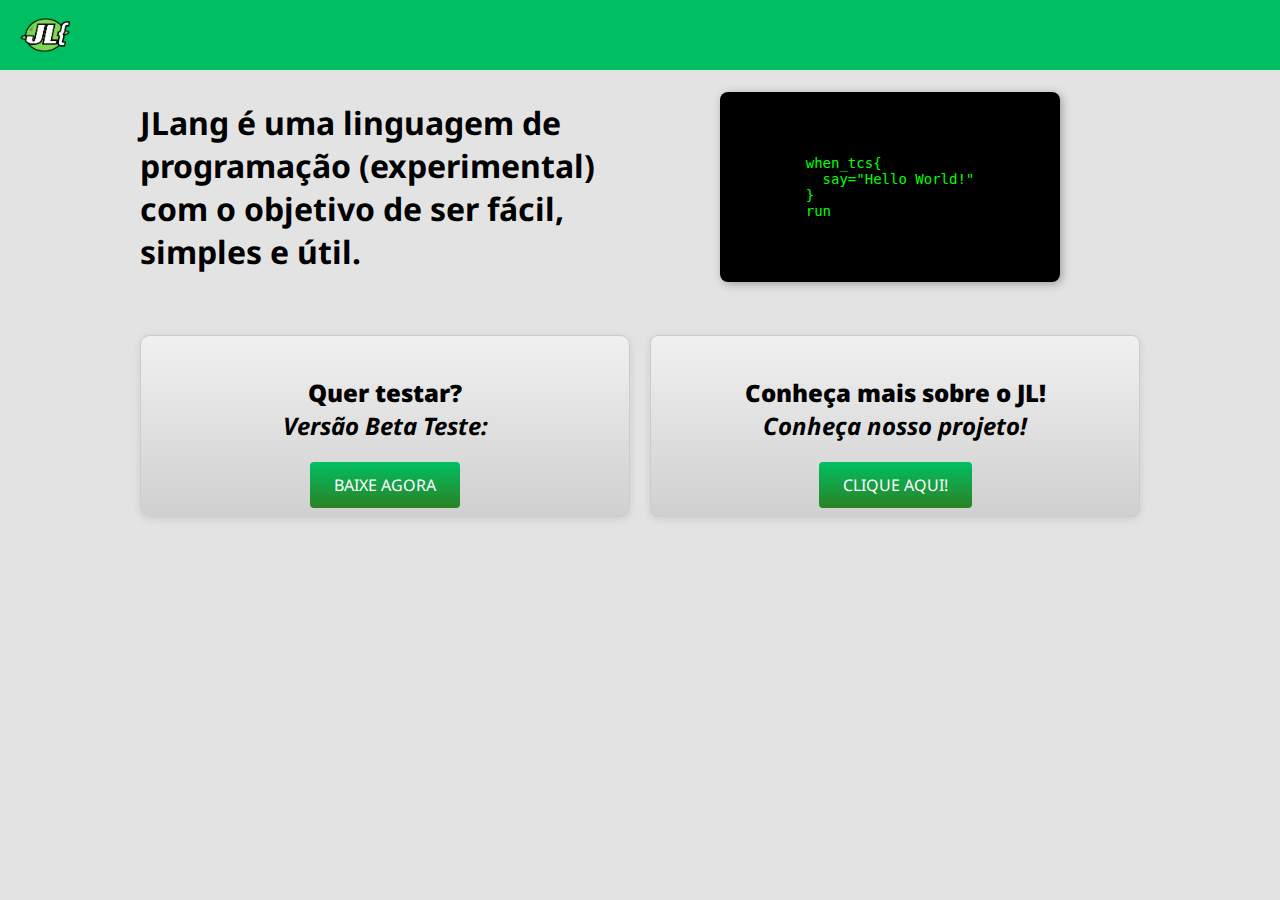
<file: index.html>
<!DOCTYPE html>
<html lang="pt-br">
<head>
    <meta charset="UTF-8" />
    <meta name="viewport" content="width=device-width, initial-scale=1.0" />
    <title>JLang</title>
    <link rel="stylesheet" href="styles.css" />
    <link rel="preconnect" href="https://fonts.googleapis.com">
    <link rel="preconnect" href="https://fonts.gstatic.com" crossorigin>
    <link href="https://fonts.googleapis.com/css2?family=Noto+Sans:ital,wght@0,100..900;1,100..900&family=Open+Sans:ital,wght@0,300..800;1,300..800&family=Prompt:ital,wght@0,100;0,200;0,300;0,400;0,500;0,600;0,700;0,800;0,900;1,100;1,200;1,300;1,400;1,500;1,600;1,700;1,800;1,900&family=Roboto:ital,wght@0,100..900;1,100..900&display=swap" rel="stylesheet">
    <link rel="icon" href="Assets/jlicon.ico" type="image/x-icon" />
</head>
<body>
    <div class="container">
    <div class="top-bar">
        <img src="Assets/jllogo.png" alt="JL Logo" class="logo" />
    </div>

        <section class="intro">
            <div class="intro-text">
                <h1>JLang é uma linguagem de programação (experimental) com o objetivo de ser fácil, simples e útil.</h1>
            </div>
            <div class="terminal-container">
                <div class="terminal">
<pre class="code">
when_tcs{
  say="Hello World!"
}
run
</pre>
                </div>
            </div>
        </section>
        <div class="containers-box">
        <section class="download-section">
            <h2><strong>Quer testar?</strong><br/><i>Versão Beta Teste:</i></h2>
            <a href="download.html" class="btn">BAIXE AGORA</a>
        </section>

        <section class="more-info">
            <h2><strong>Conheça mais sobre o JL!</strong><br/><i>Conheça nosso projeto!</i></h2>
            <a href="aboutjl.html" class="btn">CLIQUE AQUI!</a>
        </section>
    </div>
    </div>
</body>
</html>
</file>
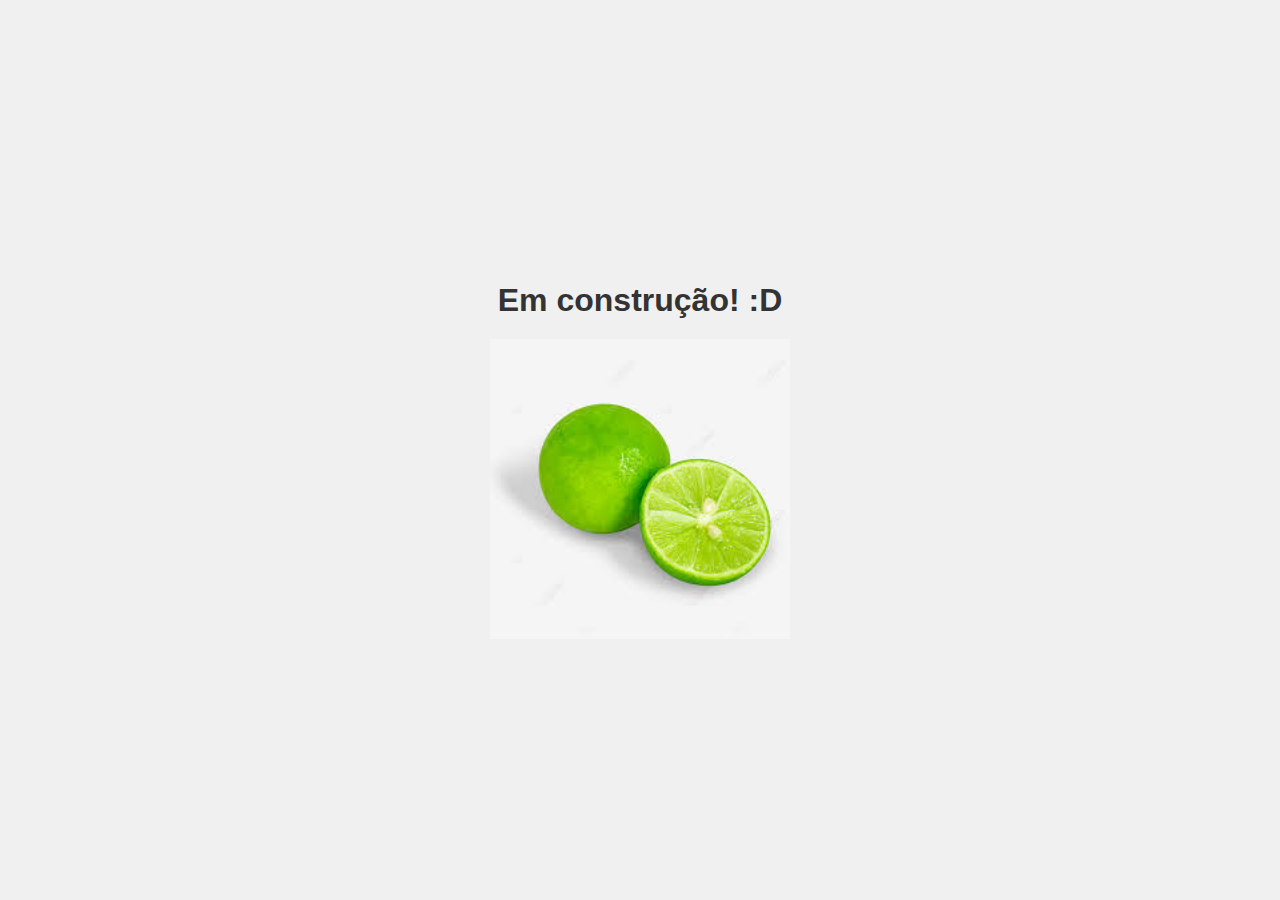
<file: aboutjl.html>
<!DOCTYPE html>
<html lang="pt-br">
<head>
<meta charset="UTF-8" />
<meta name="viewport" content="width=device-width, initial-scale=1.0" />
<title>JLang - Em construção!</title>
<link rel="icon" href="Assets/jlicon.ico" type="image/x-icon" />

<style>
  body {
    display: flex;
    flex-direction: column;
    align-items: center;
    justify-content: center;
    height: 100vh;
    margin: 0;
    font-family: Arial, sans-serif;
    background-color: #f0f0f0;
    text-align: center;
  }

  h1 {
    font-size: 32px;
    margin-bottom: 20px;
    color: #333;
  }

  img {
    max-width: 300px;
    width: 100%;
    height: auto;
  }
</style>
</head>
<body>

<h1>Em construção! :D</h1>
<img src="Assets/limao.jfif" alt="Limao" />

</body>
</html>
</file>
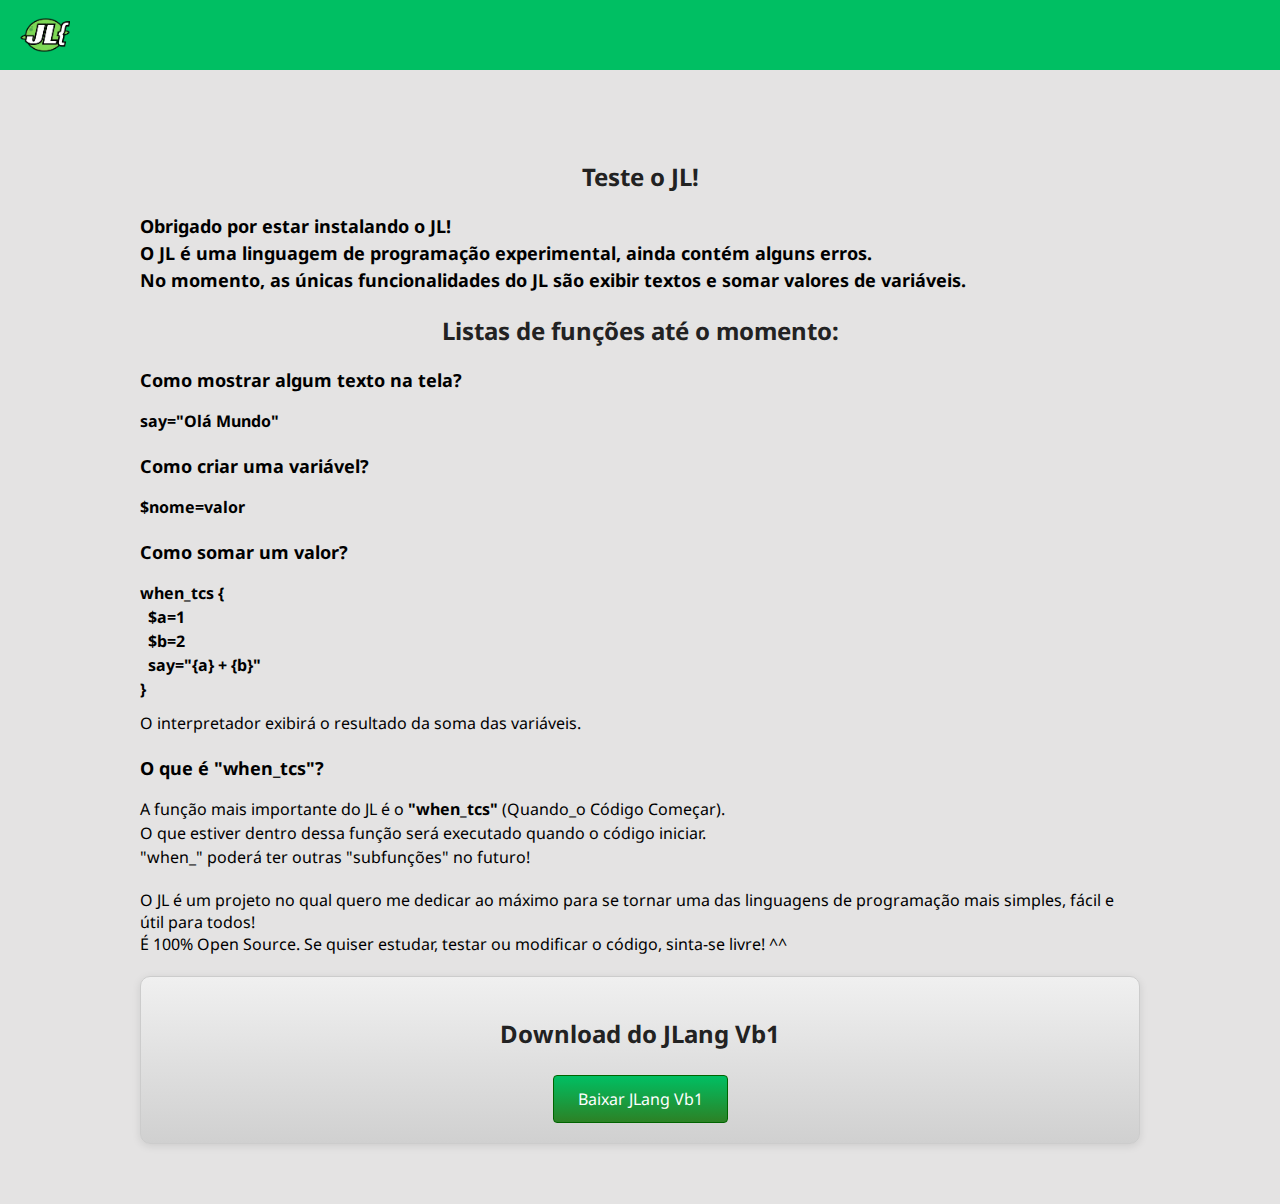
<file: download.html>
<!DOCTYPE html>
<html lang="pt-br">
<head>
<meta charset="UTF-8" />
<meta name="viewport" content="width=device-width, initial-scale=1.0" />
<title>JLang - Baixe Agora!</title>
<link href="https://fonts.googleapis.com/css2?family=Noto+Sans&display=swap" rel="stylesheet" />
<link rel="icon" href="Assets/jlicon.ico" type="image/x-icon" />

<style>
  body {
    font-family: 'Noto Sans', Arial, sans-serif;
    margin: 0;
    padding: 20px;
    background-color: #e4e3e3;
    padding-top: 80px;
  }

  .top-bar {
    position: fixed;     
    top: 0;               
    left: 0;             
    width: 100%;        
    background-color: #00bf63; 
    padding: 10px 20px;    
    display: flex;       
    align-items: center;
    z-index: 9999;        
    box-sizing: border-box;
  }

  .logo {
    height: 50px;
    width: auto;
  }

  .container {
    margin-top: 80px;
    max-width: 1000px;
    margin-left: auto;
    margin-right: auto;
  }

  h2 {
    font-family: 'Noto Sans', Arial, sans-serif;
    font-size: 24px;
    margin-bottom: 20px;
    text-align: center;
    color: #222;
  }

  h3 {
    margin-top: 20px;
    margin-bottom: 15px;
    font-size: 18px;
    line-height: 1.5;
  }

  h4 {
    margin-top: 20px;
    font-size: 16px;
    font-weight: normal;
  }

  p {
    margin: 10px 0;
    line-height: 1.5;
  }

  .download-section {
    background: linear-gradient(to bottom, #f0f0f0, #d0d0d0);
    padding: 20px;
    margin-bottom: 40px;
    border-radius: 10px;
    box-shadow: 0 2px 8px rgba(0, 0, 0, 0.1);
    border: 1px solid #ccc;
    text-align: center;
  }

  .download-section h2 {
    margin-bottom: 15px;
  }

  .btn {
    border: 1px solid #006400;
    background: linear-gradient(to bottom, #00bf63, #2c8125);
    display: inline-block;
    padding: 12px 24px;
    margin-top: 10px;
    font-size: 16px;
    color: #fff;
    border-radius: 4px;
    cursor: pointer;
    text-decoration: none;
    transition: background-color 0.3s, border-color 0.3s;
  }

  .btn:hover {
    border-color: #004d00;
    background-color: #0056b3;
  }

  footer {
    background-color: #222;
    color: #fff;
    padding: 15px;
    text-align: center;
    margin-top: 40px;
  }
</style>
</head>
<body>

<div class="top-bar">
  <img src="Assets/jllogo.png" alt="JLogo" class="logo" />
</div>

<div class="container">
  <!-- Título principal -->
  <h2>Teste o JL!</h2>

  <h3>
    Obrigado por estar instalando o JL!<br>
    O JL é uma linguagem de programação experimental, ainda contém alguns erros.<br>
    No momento, as únicas funcionalidades do JL são exibir textos e somar valores de variáveis.
  </h3>

  <h2>Listas de funções até o momento:</h2>

  <h3>Como mostrar algum texto na tela?</h3>
  <p><strong>say="Olá Mundo"</strong></p>

  <h3>Como criar uma variável?</h3>
  <p><strong>$nome=valor</strong></p>

  <h3>Como somar um valor?</h3>
  <p>
    <strong>when_tcs {<br>
    &nbsp;&nbsp;$a=1<br>
    &nbsp;&nbsp;$b=2<br>
    &nbsp;&nbsp;say="{a} + {b}"<br>
    }</strong>
  </p>
  <p>O interpretador exibirá o resultado da soma das variáveis.</p>

  <h3>O que é "when_tcs"?</h3>
  <p>
    A função mais importante do JL é o <strong>"when_tcs"</strong> (Quando_o Código Começar).<br>
    O que estiver dentro dessa função será executado quando o código iniciar.<br>
    "when_" poderá ter outras "subfunções" no futuro!
  </p>


  <h4>
    O JL é um projeto no qual quero me dedicar ao máximo para se tornar uma das linguagens de programação mais simples, fácil e útil para todos!<br>
    É 100% Open Source. Se quiser estudar, testar ou modificar o código, sinta-se livre! ^^
  </h4>


  <div class="download-section">
    <h2>Download do JLang Vb1</h2>
    <a href="https://drive.google.com/drive/folders/1sPOz1tGLgXK2tcRb-ws9LFRuM-3laOVF?usp=drive_link" target="_blank" class="btn">Baixar JLang Vb1</a>
  </div>
</div>

</body>
</html>
</file>
<file: styles.css>
body {
            font-family: 'Noto Sans', Arial, sans-serif;
            margin: 0;
            padding: 20px;
            background-color: #e4e3e3;
            padding-top: 80px;
        }

        .container {
            margin-top: 80px;
            max-width: 1000px;
            margin: 0 auto;
        }

        .intro {
            display: flex;
            flex-wrap: wrap;
            align-items: center;
            margin-bottom: 40px;
        }

        .intro-text {
            flex: 1;
            min-width: 250px;
        }

        .terminal-container {
            flex: 1;
            min-width: 250px;
            display: flex;
            justify-content: center;
            align-items: center;
        }

        .terminal {
            background-color: #000;
            color: #0f0;
            font-family: monospace;
            padding: 20px;
            border-radius: 8px;
            width: 300px;
            height: 150px;
            display: flex;
            align-items: center;
            justify-content: center;
            box-shadow: 2px 2px 10px rgba(0,0,0,0.3);
        }

        .code {
            white-space: pre;
            font-size: 14px;
        }

        .download-section {
            background: linear-gradient(to bottom, #f0f0f0, #d0d0d0);
            flex: 1 1 300px;
            height: 140px;
            padding: 20px;
            margin-bottom: 40px;
            text-align: center;
            background-color: #fff;
            border-radius: 10px;
            box-shadow: 0 2px 8px rgba(0, 0, 0, 0.1);
            border: 1px solid #ccc;
        }

        .download-section h2 {
            margin-bottom: 10px;
        }

        .btn {
            border: 1px solid #006400;
            background: linear-gradient(to bottom, #00bf63, #2c8125);
            display: inline-block;
            padding: 12px 24px;
            margin-top: 10px;
            font-size: 16px;
            color: #fff;
            border: none;
            border-radius: 4px;
            cursor: pointer;
            text-decoration: none;
            transition: background-color 0.3s;
        }

        .btn:hover {
            border-color: #004d00;
            background-color: #0056b3;
        }

        .more-info {
            flex: 1 1 300px;
            height: 140px;
            background: linear-gradient(to bottom, #f0f0f0, #d0d0d0);
            background-color: #fff;
            padding: 20px;
            border-radius: 8px;
            text-align: center;
            margin-bottom: 40px;
            box-shadow: 0 2px 8px rgba(0, 0, 0, 0.1); 
            border: 1px solid #ccc; 
        }

        .more-info h2 {
            margin-bottom: 10px;
        }

.top-bar {
    position: fixed;     
    top: 0;               
    left: 0;             
    width: 100%;        
    background-color: #00bf63; 
    padding: 10px 20px;    
    display: flex;       
    align-items: center;
    z-index: 9999;        
    box-sizing: border-box;
}


.logo {
    height: 50px;
    width: auto;
}

.containers-box {
    display: flex;
    gap: 20px;
    justify-content: center; 
    flex-wrap: wrap;
}
</file>
